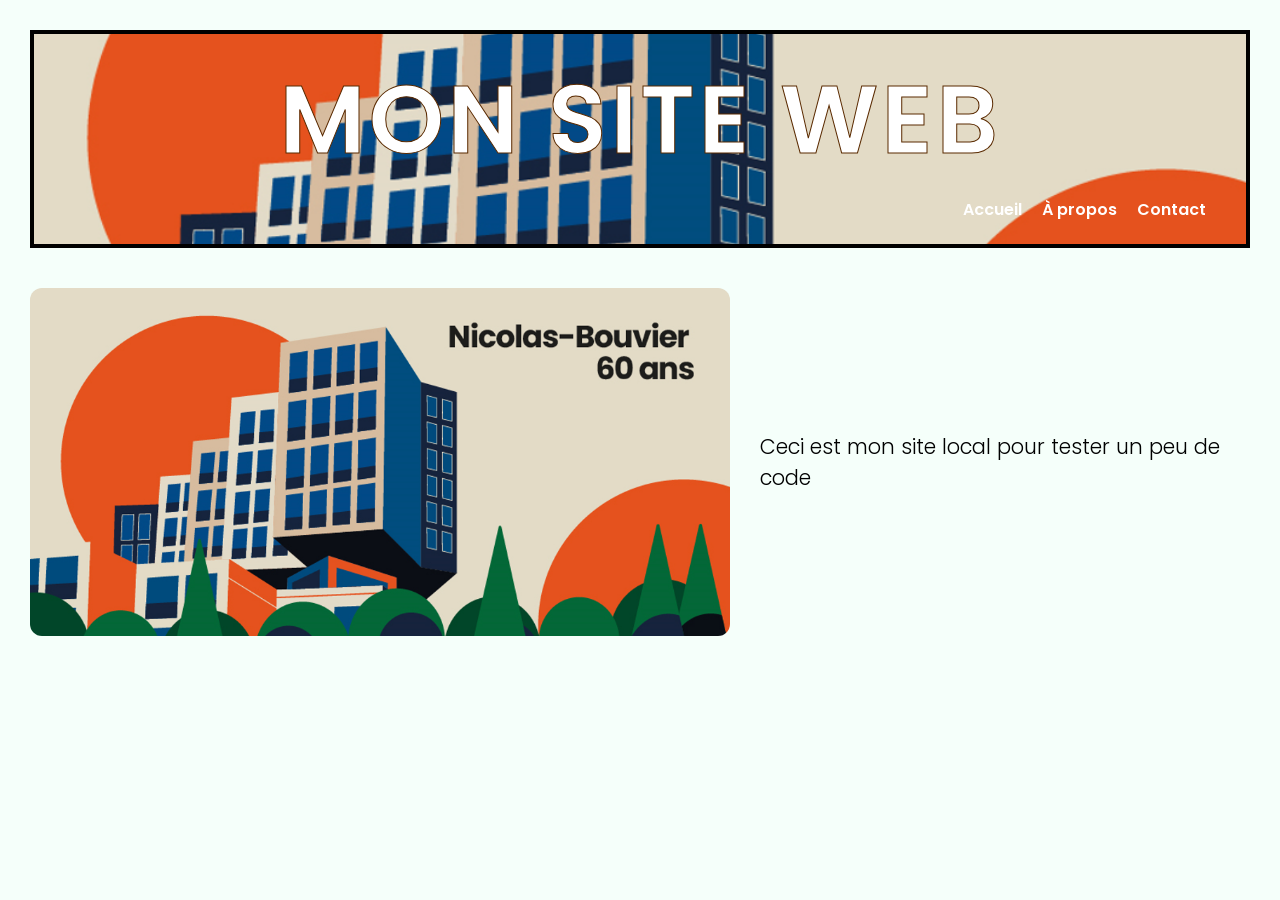
<file: index.html>
<!DOCTYPE html>
<html>
    <head>
        <meta charset="utf-8">
        <title>Mon site web</title>
        <link rel="stylesheet" href="Mystyles.css">
        <link rel="preconnect" href="https://fonts.googleapis.com">
        <link rel="preconnect" href="https://fonts.gstatic.com" crossorigin>
        <link href="https://fonts.googleapis.com/css2?family=Geo:ital@0;1&family=Poppins:ital,wght@0,100;0,200;0,300;0,400;0,500;0,600;0,700;0,800;0,900;1,100;1,200;1,300;1,400;1,500;1,600;1,700;1,800;1,900&display=swap" rel="stylesheet">
    </head>

    <body>
        <div class="bloc-titre">
            <h1 class="Titres poppins-semibold">Mon site web</h1>

            <nav class="navbar">
                <a href="#">Accueil</a>
                <a href="#">À propos</a>
                <a href="#">Contact</a>
            </nav>
        </div>

        <div class="bloc-presentation">
            <img src="Gallery/school.png" alt="École">
            <p class="poppins-light">Ceci est mon site local pour tester un peu de code</p>
        </div>
    </body>
</html>
</file>
<file: Mystyles.css>
@font-face {
    font-family: "Cleta";
    src: url("fonts/cleta.regular.ttf") format("truetype");
}

body {
    margin: 0;
    padding: 30px;
    background-color: MintCream;
}

.bloc-titre {
    background-image: url("Gallery/school.png");
    background-size: cover;
    background-position: center;
    background-repeat: no-repeat;

    border: 4px solid black;
    margin: 0 auto 40px auto;
    padding: 20px 20px 10px 20px;

    display: flex;
    flex-direction: column;
    justify-content: space-between;
    gap: 10px;

    box-sizing: border-box;
}

h1.Titres {
    font-family: "Poppins", sans-serif;
    font-size: clamp(1rem, 9vw, 6rem);
    color: white;
    text-transform: uppercase;
    letter-spacing: clamp(0.02em, 0.25vw, 0.08em);
    -webkit-text-stroke: 1px #5a2a00;
    padding: 20px 16px 10px 16px;
    margin: 0 auto;
    line-height: 0.95;
    text-align: center;
    max-width: 100%;
    box-sizing: border-box;
}

.navbar {
    display: flex;
    gap: 20px;
    align-self: flex-end;
    padding: 12px 20px;
}

.navbar a {
    text-decoration: none;
    color: white;
    font-family: "Poppins", sans-serif;
    font-weight: 600;
    font-size: 1em;
}

.navbar a:hover {
    text-decoration: underline;
}

.bloc-presentation {
    display: flex;
    justify-content: center;
    align-items: center;
    gap: 30px;
    max-width: 1400px;
    margin: 40px auto;
}

.bloc-presentation img {
    width: 700px;
    height: auto;
    display: block;
    border-radius: 12px;
}

.bloc-presentation p {
    margin: 0;
    max-width: 600px;
    font-size: 1.3em;
}

/*FONTS*/
.geo-regular {
    font-family: "Geo", sans-serif;
    font-weight: 400;
    font-style: normal;
    font-size: 2em;
}

.geo-regular-italic {
    font-family: "Geo", sans-serif;
    font-weight: 400;
    font-style: italic;
}

.poppins-thin {
  font-family: "Poppins", sans-serif;
  font-weight: 100;
  font-style: normal;
}

.poppins-extralight {
  font-family: "Poppins", sans-serif;
  font-weight: 200;
  font-style: normal;
}

.poppins-light {
  font-family: "Poppins", sans-serif;
  font-weight: 300;
  font-style: normal;
}

.poppins-regular {
  font-family: "Poppins", sans-serif;
  font-weight: 400;
  font-style: normal;
}

.poppins-medium {
  font-family: "Poppins", sans-serif;
  font-weight: 500;
  font-style: normal;
}

.poppins-semibold {
  font-family: "Poppins", sans-serif;
  font-weight: 600;
  font-style: normal;
}

.poppins-bold {
  font-family: "Poppins", sans-serif;
  font-weight: 700;
  font-style: normal;
}

.poppins-extrabold {
  font-family: "Poppins", sans-serif;
  font-weight: 800;
  font-style: normal;
}

.poppins-black {
  font-family: "Poppins", sans-serif;
  font-weight: 900;
  font-style: normal;
}

.poppins-thin-italic {
  font-family: "Poppins", sans-serif;
  font-weight: 100;
  font-style: italic;
}

.poppins-extralight-italic {
  font-family: "Poppins", sans-serif;
  font-weight: 200;
  font-style: italic;
}

.poppins-light-italic {
  font-family: "Poppins", sans-serif;
  font-weight: 300;
  font-style: italic;
}

.poppins-regular-italic {
  font-family: "Poppins", sans-serif;
  font-weight: 400;
  font-style: italic;
}

.poppins-medium-italic {
  font-family: "Poppins", sans-serif;
  font-weight: 500;
  font-style: italic;
}

.poppins-semibold-italic {
  font-family: "Poppins", sans-serif;
  font-weight: 600;
  font-style: italic;
}

.poppins-bold-italic {
  font-family: "Poppins", sans-serif;
  font-weight: 700;
  font-style: italic;
}

.poppins-extrabold-italic {
  font-family: "Poppins", sans-serif;
  font-weight: 800;
  font-style: italic;
}

.poppins-black-italic {
  font-family: "Poppins", sans-serif;
  font-weight: 900;
  font-style: italic;
}
/*FONTS END*/

/* =========================
   MEDIA QUERIES / RESPONSIVE
========================= */

/* Écrans moyens */
@media (max-width: 1100px) {
  body {
    padding: 20px;
  }

  h1.Titres {
    font-size: 5.5em;
    letter-spacing: 0.08em;
    padding: 16px;
    transform: scaleX(1.1);
  }

  .navbar {
    gap: 14px;
    padding: 10px 16px;
    flex-wrap: wrap;
    justify-content: flex-end;
  }

  .navbar a {
    font-size: 0.95em;
  }

  .bloc-presentation {
    gap: 24px;
  }

  .bloc-presentation img {
    width: 500px;
  }

  .bloc-presentation p {
    max-width: 500px;
    font-size: 1.15em;
  }

  .geo-regular {
    font-size: 1.6em;
  }
}

/* Tablettes */
@media (max-width: 768px) {
  body {
    padding: 15px;
  }

  .bloc-titre {
    gap: 12px;
  }

  h1.Titres {
    font-size: 3.2em;
    letter-spacing: 0.05em;
    padding: 14px;
    transform: scaleX(1.05);
    text-align: center;
  }

  .navbar {
    align-self: center;
    justify-content: center;
    gap: 12px;
    padding: 8px 12px 14px 12px;
    flex-wrap: wrap;
  }

  .navbar a {
    font-size: 0.95em;
  }

  .bloc-presentation {
    flex-direction: column;
    gap: 20px;
    margin: 30px auto;
    text-align: center;
  }

  .bloc-presentation img {
    width: 100%;
    max-width: 600px;
  }

  .bloc-presentation p {
    max-width: 100%;
    font-size: 1.1em;
  }

  .geo-regular {
    font-size: 1.4em;
  }
}

/* Téléphones */
@media (max-width: 480px) {
  body {
    padding: 10px;
  }

  .bloc-titre {
    border-width: 2px;
    gap: 8px;
  }

  h1.Titres {
    font-size: 2.2em;
    letter-spacing: 0.03em;
    -webkit-text-stroke: 0.6px #5a2a00;
    padding: 10px;
    transform: none;
    width: auto;
  }

  .navbar {
    gap: 10px;
    padding: 6px 10px 12px 10px;
  }

  .navbar a {
    font-size: 0.9em;
  }

  .bloc-presentation {
    gap: 16px;
    margin: 20px auto;
  }

  .bloc-presentation img {
    width: 100%;
    border-radius: 8px;
  }

  .bloc-presentation p {
    font-size: 1em;
    line-height: 1.5;
  }

  .geo-regular {
    font-size: 1.2em;
  }
}
</file>
